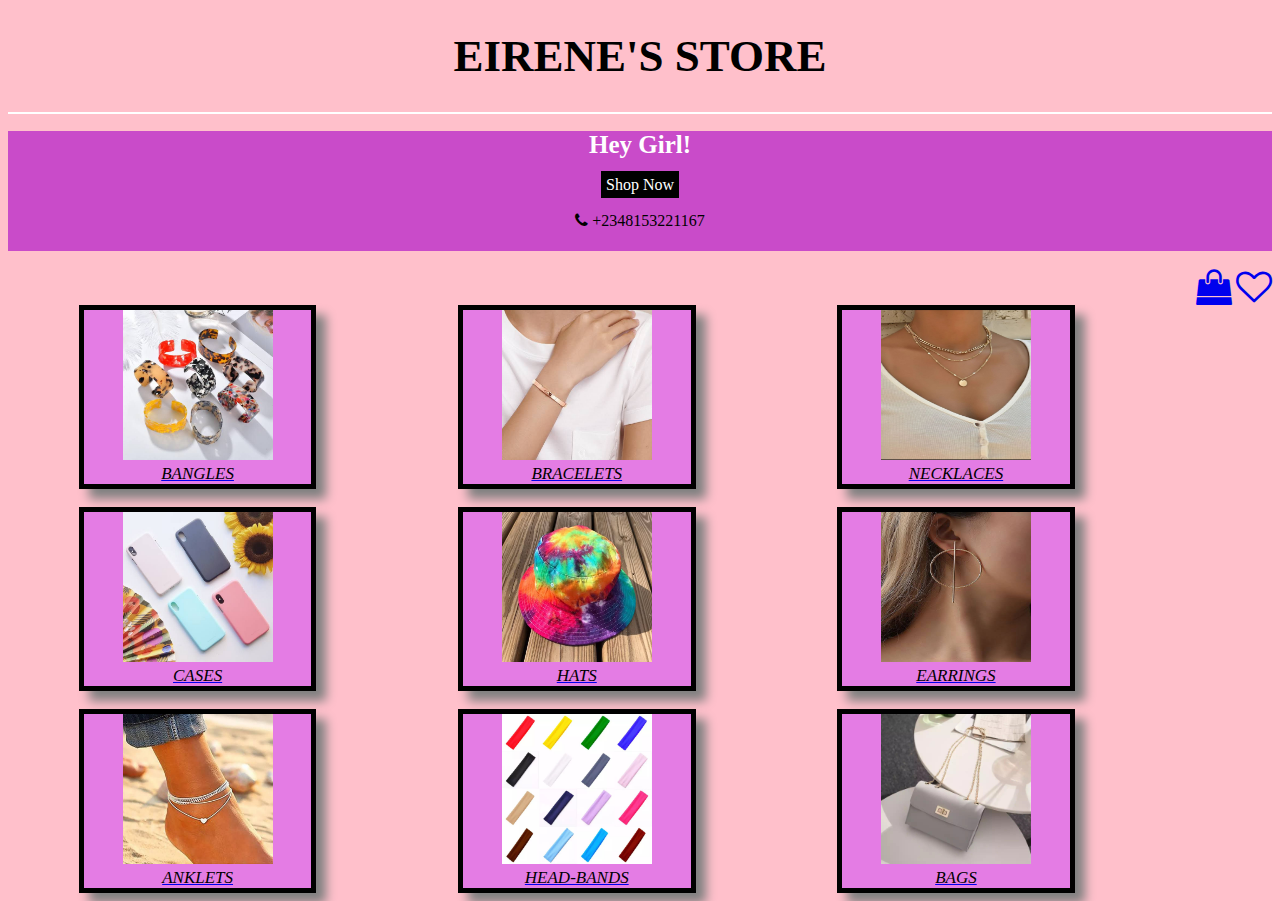
<file: index.html>
<!DOCTYPE html>
<html lang="en">
<head>
    <link rel="stylesheet" href="index.css">
    <meta charset="UTF-8">
    <meta http-equiv="X-UA-Compatible" content="IE=edge">
    <meta name="viewport" content="width=device-width, initial-scale=1.0">
    <link rel="stylesheet" href="https://cdnjs.cloudflare.com/ajax/libs/font-awesome/4.7.0/css/font-awesome.min.css">
    <link rel="stylesheet" href="https://cdnjs.cloudflare.com/ajax/libs/font-awesome/4.7.0/css/font-awesome.min.css">
    <link rel="stylesheet" href="https://cdnjs.cloudflare.com/ajax/libs/font-awesome/4.7.0/css/font-awesome.min.css">
    <link href="https://fonts.googleapis.com/css2?family=Comforter&family=Redressed&display=swap" rel="stylesheet"> 
    <title>EIRENE'S STORE</title>
</head>
<body>
   
   
        <h1 id="name">EIRENE'S STORE</h1> 
        <hr color="white">

<section class="first">
    <h1>Hey Girl!</h1>
    <a id="catalog" href="#third">Shop Now</a>
    <br>
    <br>
    <a id="phone"  href="tel:08153221167"><i class="fa fa-phone"></i> +2348153221167</a>
 </section>
<br>
 <div id="bag">
     <a href="#"><i class="fa fa-shopping-bag" style="font-size:36px"></i></a>
     <a href="#"><i class="fa fa-heart-o" style="font-size:36px;"></i></a>
 </div>
 <br><br>

 <section id="third">
    <figure class="boxx">
        <div class="box2"  >
            <center><a href="bangles.html"><img src="ab.jpg" alt="ACRYLIC BANGLE" width="150px" height="150px">
            <figcaption>BANGLES</figcaption></a></center>
        </div>
        <br>
        <div class="box2" >
        <center><a href="bracelets.html"> <img src="brace.jpg" alt="BRACELETS" width="150px" height="150px">
                <figcaption>BRACELETS</figcaption></a></center>
                </div>
        <br>
        <div class="box2" >
        <center><a href="neck.html"><img src="neck.jpg" alt="NECKLACES" width="150px" height="150px">
                <figcaption>NECKLACES</figcaption></a></center>
    </div>
    </figure>
  <br>
  <figure class="boxx">
    <div class="box2"  >
        <center><a href="#"><img src="cases.jpg" alt="PHONE CASES" width="150px" height="150px">
        <figcaption>CASES</figcaption></a></center>
    </div>
    <br>
    <div class="box2" >
    <center><a href="#"> <img src="hats.jpg" alt="HATS" width="150px" height="150px">
            <figcaption>HATS</figcaption></a></center>
            </div>
    <br>
    <div class="box2" >
    <center><a href="#"><img src="ear.jpg" alt="EARRINGS" width="150px" height="150px">
            <figcaption>EARRINGS</figcaption></a></center>
    </div>

</figure>
<br>
<figure class="boxx">
    <div class="box2"  >
        <center><a href="#"><img src="anklets.jpg" alt="NKLETS" width="150px" height="150px">
        <figcaption>ANKLETS</figcaption></a></center>
    </div>
    <br>
    <div class="box2" >
    <center><a href="#"> <img src="hb.jpg" alt="HEAD-BANDS" width="150px" height="150px">
            <figcaption>HEAD-BANDS</figcaption></a></center>
            </div>
    <br>
    <div class="box2" >
    <center><a href="#"><img src="bags.jpg" alt="BAGS" width="150px" height="150px">
            <figcaption>BAGS</figcaption></a></center>
    </div>

</figure>    
 </section>
<script src="index.js"></script>
</body>
</html>
</file>
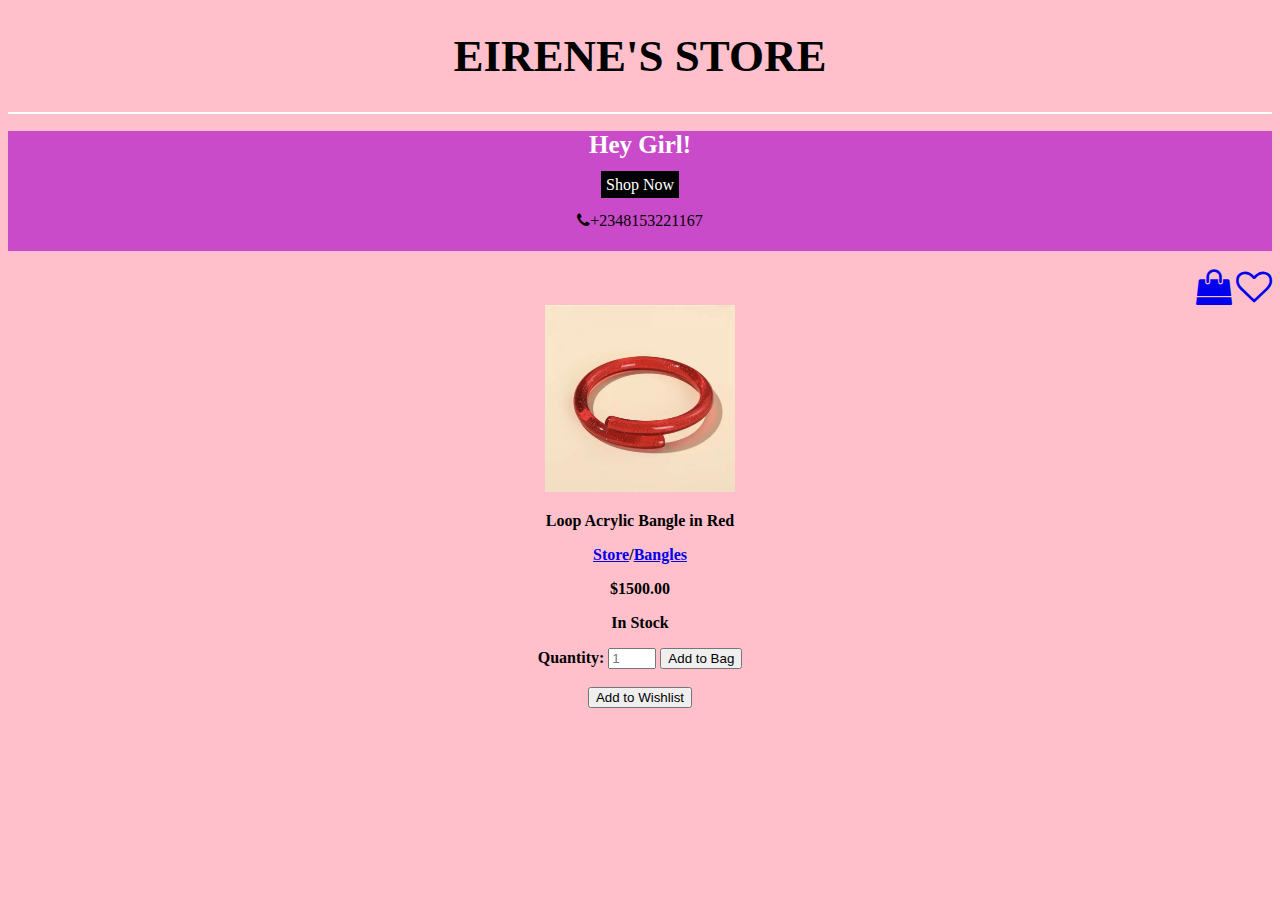
<file: bangle1.html>
<!DOCTYPE html>
<html lang="en">
<head>
    <link rel="stylesheet" href="index.css">
    <meta charset="UTF-8">
    <meta http-equiv="X-UA-Compatible" content="IE=edge">
    <meta name="viewport" content="width=device-width, initial-scale=1.0">
    <link rel="stylesheet" href="https://cdnjs.cloudflare.com/ajax/libs/font-awesome/4.7.0/css/font-awesome.min.css">
    <link rel="stylesheet" href="https://cdnjs.cloudflare.com/ajax/libs/font-awesome/4.7.0/css/font-awesome.min.css">
    <link rel="stylesheet" href="https://cdnjs.cloudflare.com/ajax/libs/font-awesome/4.7.0/css/font-awesome.min.css">
    <link href="https://fonts.googleapis.com/css2?family=Comforter&family=Redressed&display=swap" rel="stylesheet"> 
    <title>EIRENE'S STORE</title>
</head>
<body>
    <h1 id="name">EIRENE'S STORE</h1> 
    <hr color="white">
<section class="first">
<h1>Hey Girl!</h1>
<a id="catalog" href="index.html">Shop Now</a>
<br>
<br>
<a id="phone" href="tel:08153221167"><i class="fa fa-phone"></i>+2348153221167</a>
</section>
<br>
 <div id="bag">
     <a href="#"><i class="fa fa-shopping-bag" style="font-size:36px"></i></a>
     <a href="#"><i class="fa fa-heart-o" style="font-size:36px;"></i></a>
 </div>
 <br><br>

<section class="inspect">
    <img src="ab1.jpg" alt="" width="15%">
    <p>Loop Acrylic Bangle in Red</p>
    <a href="index.html">Store</a>/<a href="bangles.html">Bangles</a>
    <br>
    <p>$1500.00</p>
    <p>In Stock</p>
    <form id="my-form" >
        <label for="quantity">Quantity:</label>
        <input type="number" id="quantity" name="quantity" placeholder="1" min="1" max="5">
        <input id="btn" type="submit" value="Add to Bag">
        <div class="msg"></div>
        <br>
        <input id="btn2" type="submit" value="Add to Wishlist">
        <div class="msg2"></div>
        
    </form>
    
</section>
<script src="index.js"></script>
</body> 
</html>
</file>
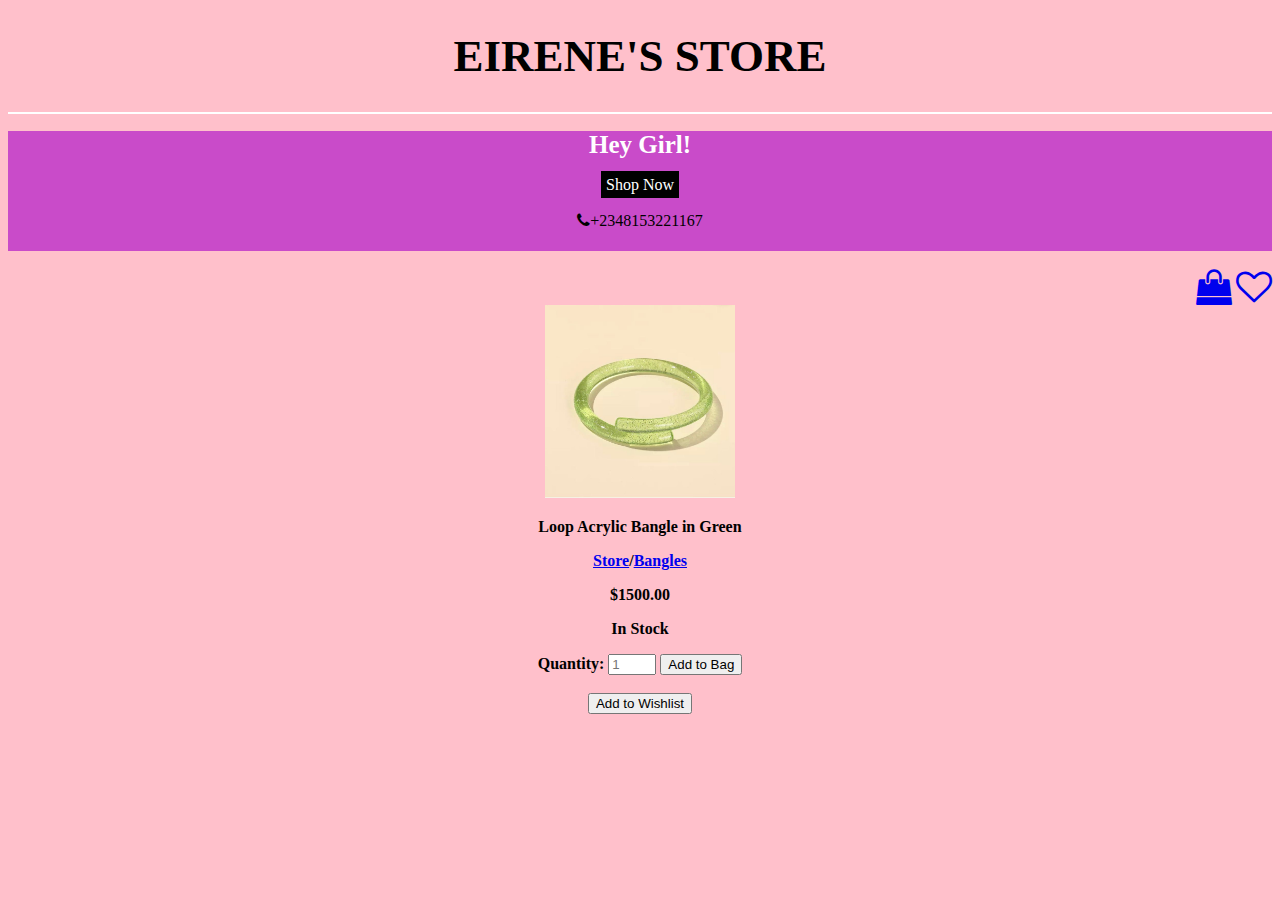
<file: bangle2.html>
<!DOCTYPE html>
<html lang="en">
<head>
    <link rel="stylesheet" href="index.css">
    <meta charset="UTF-8">
    <meta http-equiv="X-UA-Compatible" content="IE=edge">
    <meta name="viewport" content="width=device-width, initial-scale=1.0">
     <link rel="stylesheet" href="https://cdnjs.cloudflare.com/ajax/libs/font-awesome/4.7.0/css/font-awesome.min.css">
    <link rel="stylesheet" href="https://cdnjs.cloudflare.com/ajax/libs/font-awesome/4.7.0/css/font-awesome.min.css">
    <link rel="stylesheet" href="https://cdnjs.cloudflare.com/ajax/libs/font-awesome/4.7.0/css/font-awesome.min.css">
    <link href="https://fonts.googleapis.com/css2?family=Comforter&family=Redressed&display=swap" rel="stylesheet"> 
    <title>EIRENE'S STORE</title>
</head>
<body>
    <h1 id="name">EIRENE'S STORE</h1> 
    <hr color="white">
<section class="first">
<h1>Hey Girl!</h1>
<a id="catalog" href="index.html">Shop Now</a>
<br>
<br>
<a id="phone" 
href="tel:08153221167"><i class="fa fa-phone"></i>+2348153221167</a>

</section>
<br>
<div id="bag">
    <a href="#"><i class="fa fa-shopping-bag" style="font-size:36px"></i></a>
    <a href="#"><i class="fa fa-heart-o" style="font-size:36px;"></i></a>
</div>
<br><br>
<section class="inspect">
    <img src="abz.jpg" alt="" width="15%">
    <p>Loop Acrylic Bangle in Green</p>
    <a href="index.html">Store</a>/<a href="bangles.html">Bangles</a>
    <br>
    <p>$1500.00</p>
    <p>In Stock</p>
    <form id="my-form" >
        <label for="quantity">Quantity:</label>
        <input type="number" id="quantity" name="quantity" placeholder="1" min="1" max="5"> 
        <input id="btn" type="submit" value="Add to Bag">
        <div class="msg"></div>
        <br>
        <input id="btn2" type="submit" value="Add to Wishlist">
        <div class="msg2"></div>
        
    </form>
    
</section>
<script src="index.js"></script>
</body>
</html>
</file>
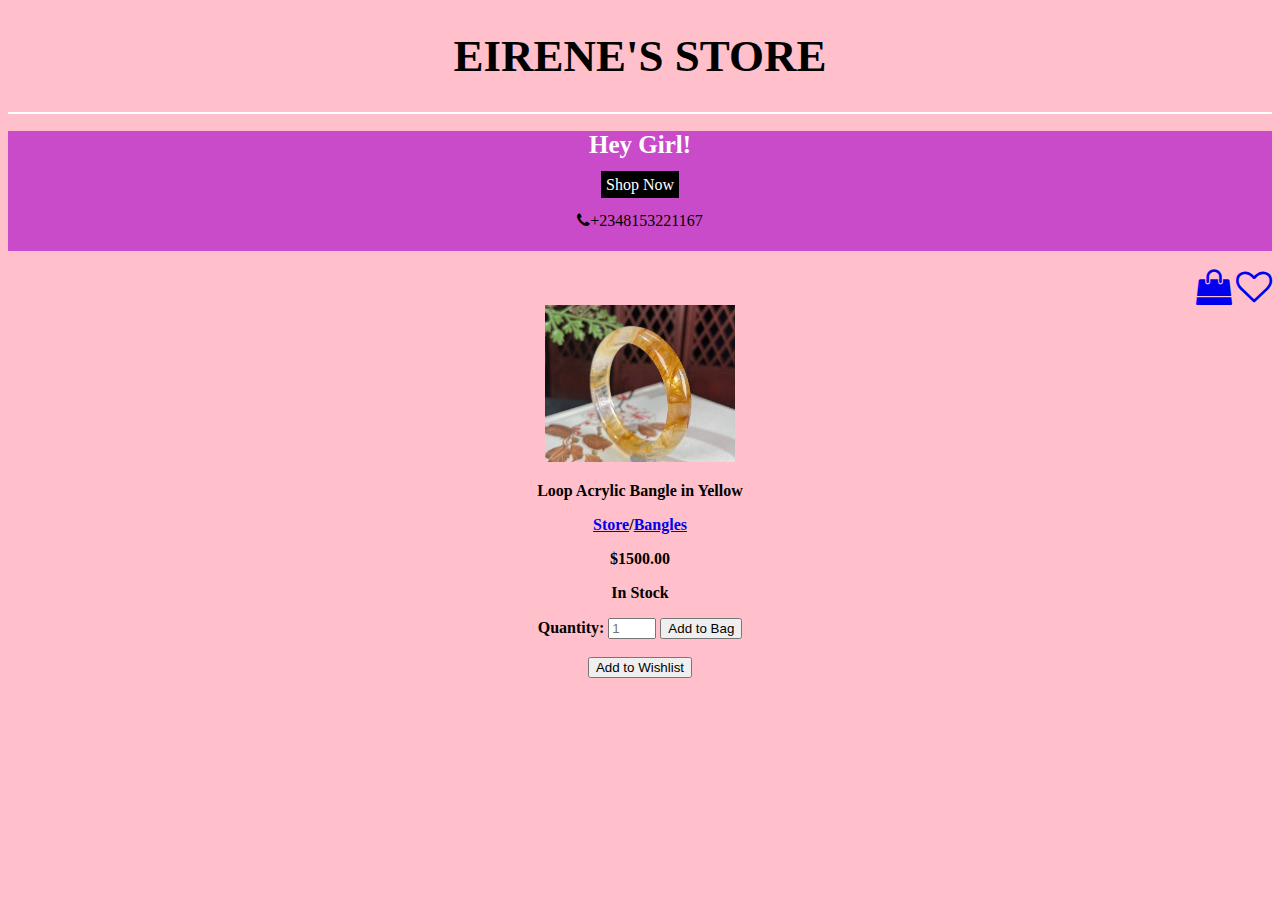
<file: bangle3.html>
<!DOCTYPE html>
<html lang="en">
<head>
    <link rel="stylesheet" href="index.css">
    <meta charset="UTF-8">
    <meta http-equiv="X-UA-Compatible" content="IE=edge">
    <meta name="viewport" content="width=device-width, initial-scale=1.0">
    <link rel="stylesheet" href="https://cdnjs.cloudflare.com/ajax/libs/font-awesome/4.7.0/css/font-awesome.min.css">
    <link rel="stylesheet" href="https://cdnjs.cloudflare.com/ajax/libs/font-awesome/4.7.0/css/font-awesome.min.css">
    <link rel="stylesheet" href="https://cdnjs.cloudflare.com/ajax/libs/font-awesome/4.7.0/css/font-awesome.min.css">
    <link href="https://fonts.googleapis.com/css2?family=Comforter&family=Redressed&display=swap" rel="stylesheet"> 
    <title>EIRENE'S STORE</title>
</head>
<body>
    <h1 id="name">EIRENE'S STORE</h1> 
    <hr color="white">
<section class="first">
<h1>Hey Girl!</h1>
<a id="catalog" href="index.html">Shop Now</a>
<br>
<br>
<a id="phone" 
href="tel:08153221167"><i class="fa fa-phone"></i>+2348153221167</a>

</section>
<br>
<div id="bag">
    <a href="#"><i class="fa fa-shopping-bag" style="font-size:36px"></i></a>
    <a href="#"><i class="fa fa-heart-o" style="font-size:36px;"></i></a>
</div>
<br><br>
<section class="inspect">
    <img src="ab3.jpg" alt="" width="15%">
    <p>Loop Acrylic Bangle in Yellow</p>
    <a href="index.html">Store</a>/<a href="bangles.html">Bangles</a>
    <br>
    <p>$1500.00</p>
    <p>In Stock</p>
    <form id="my-form" >
        <label for="quantity">Quantity:</label>
        <input type="number" id="quantity" name="quantity" placeholder="1" min="1" max="5"> 
        <input id="btn" type="submit" value="Add to Bag">
        <div class="msg"></div>
        <br>
        <input id="btn2" type="submit" value="Add to Wishlist">
        <div class="msg2"></div>
        
    </form>
    
</section>
<script src="index.js"></script>
</body>
</html>
</file>
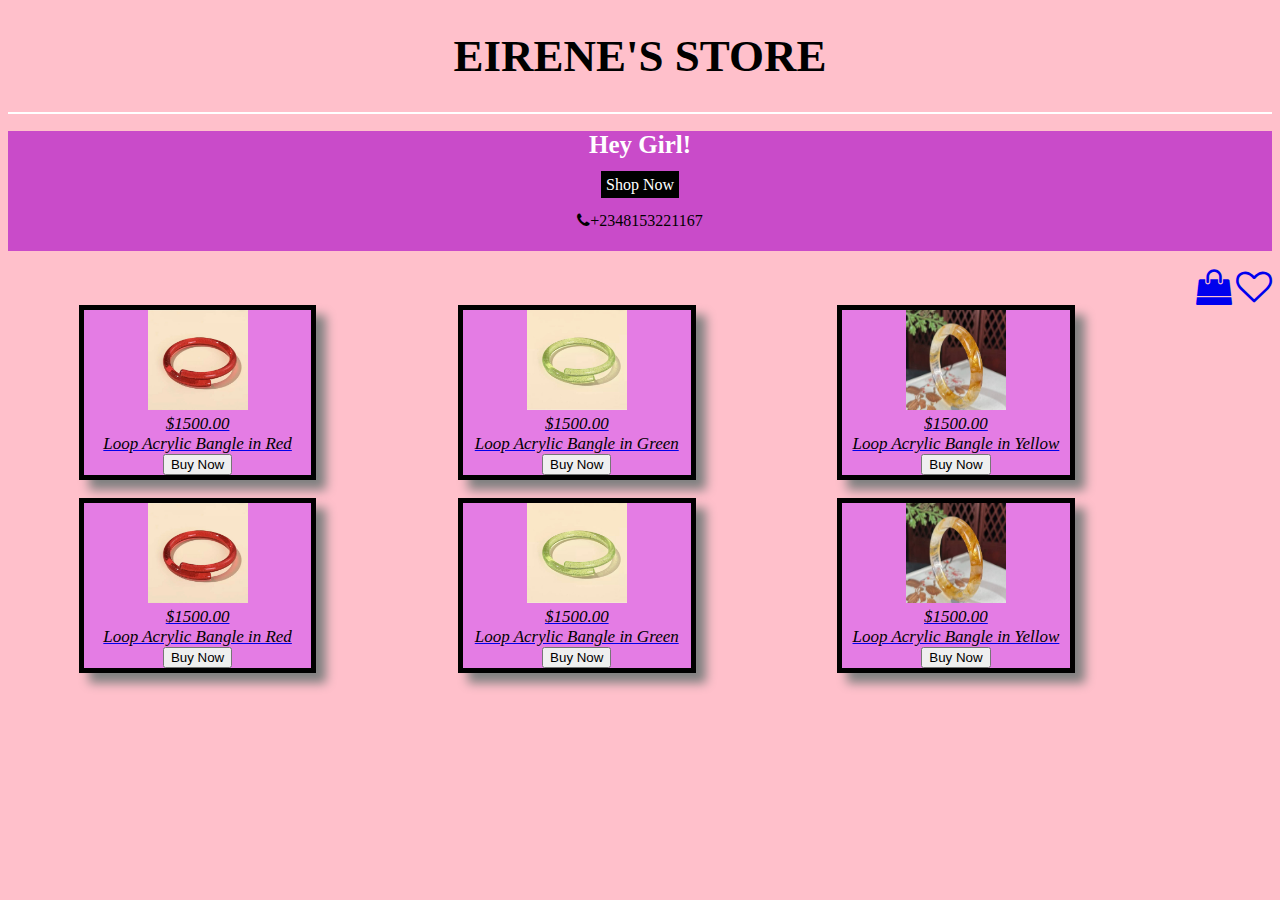
<file: bangles.html>
<!DOCTYPE html>
<html lang="en">
<head>
    <link rel="stylesheet" href="index.css">
    <meta charset="UTF-8">
    <meta http-equiv="X-UA-Compatible" content="IE=edge">
    <meta name="viewport" content="width=device-width, initial-scale=1.0">
    <link rel="stylesheet" href="https://cdnjs.cloudflare.com/ajax/libs/font-awesome/4.7.0/css/font-awesome.min.css">
    <link rel="stylesheet" href="https://cdnjs.cloudflare.com/ajax/libs/font-awesome/4.7.0/css/font-awesome.min.css">
    <link rel="stylesheet" href="https://cdnjs.cloudflare.com/ajax/libs/font-awesome/4.7.0/css/font-awesome.min.css">
    <link href="https://fonts.googleapis.com/css2?family=Comforter&family=Redressed&display=swap" rel="stylesheet"> 
    <title>EIRENE'S STORE</title>
</head>
<body>
    <h1 id="name">EIRENE'S STORE</h1> 
    <hr color="white">
<section class="first">
<h1>Hey Girl!</h1>
<a id="catalog" href="index.html">Shop Now</a>
<br>
<br>
<a id="phone" 
href="tel:08153221167"><i class="fa fa-phone"></i>+2348153221167</a>
</section>
<br>
 <div id="bag">
     <a href="#"><i class="fa fa-shopping-bag" style="font-size:36px"></i></a>
     <a href="#"><i class="fa fa-heart-o" style="font-size:36px;"></i></a>
 </div>
 <br><br>


<figure class="boxx">
    <div class="box2"  >
        <center><a href="bangle1.html"><img src="ab1.jpg" alt="" width="100px" height="100px">
            <figcaption>$1500.00 <br>
                Loop Acrylic Bangle in Red</figcaption>
                <button>Buy Now</button></a></center>
        </div>      
<br>
<div class="box2"  >
<center><a href="bangle2.html"><img src="abz.jpg" alt="" width="100px" height="100px">
    <figcaption>$1500.00 <br>
        Loop Acrylic Bangle in Green</figcaption>
        <button>Buy Now</button></a></center>
</div>      
<br>
<div class="box2"  >
<center><a href="bangle3.html"><img src="ab3.jpg" alt="" width="100px" height="100px">
<figcaption>$1500.00 <br>
    Loop Acrylic Bangle in Yellow</figcaption>
    <button>Buy Now</button></a></center>
</div>      
</figure>
<br>

<figure class="boxx">
    <div class="box2"  >
        <center><a href="bangle1.html"><img src="ab1.jpg" alt="" width="100px" height="100px">
            <figcaption>$1500.00 <br>
                Loop Acrylic Bangle in Red</figcaption>
                <button>Buy Now</button></a></center>
        </div>      
<br>
<div class="box2"  >
<center><a href="bangle2.html"><img src="abz.jpg" alt="" width="100px" height="100px">
    <figcaption>$1500.00 <br>
        Loop Acrylic Bangle in Green</figcaption>
        <button>Buy Now</button></a></center>
</div>      
<br>
<div class="box2"  >
<center><a href="bangle3.html"><img src="ab3.jpg" alt="" width="100px" height="100px">
<figcaption>$1500.00 <br>
    Loop Acrylic Bangle in Yellow</figcaption>
    <button>Buy Now</button></a></center>
</div>      
</figure>
<br>

</body>
</html>
</file>
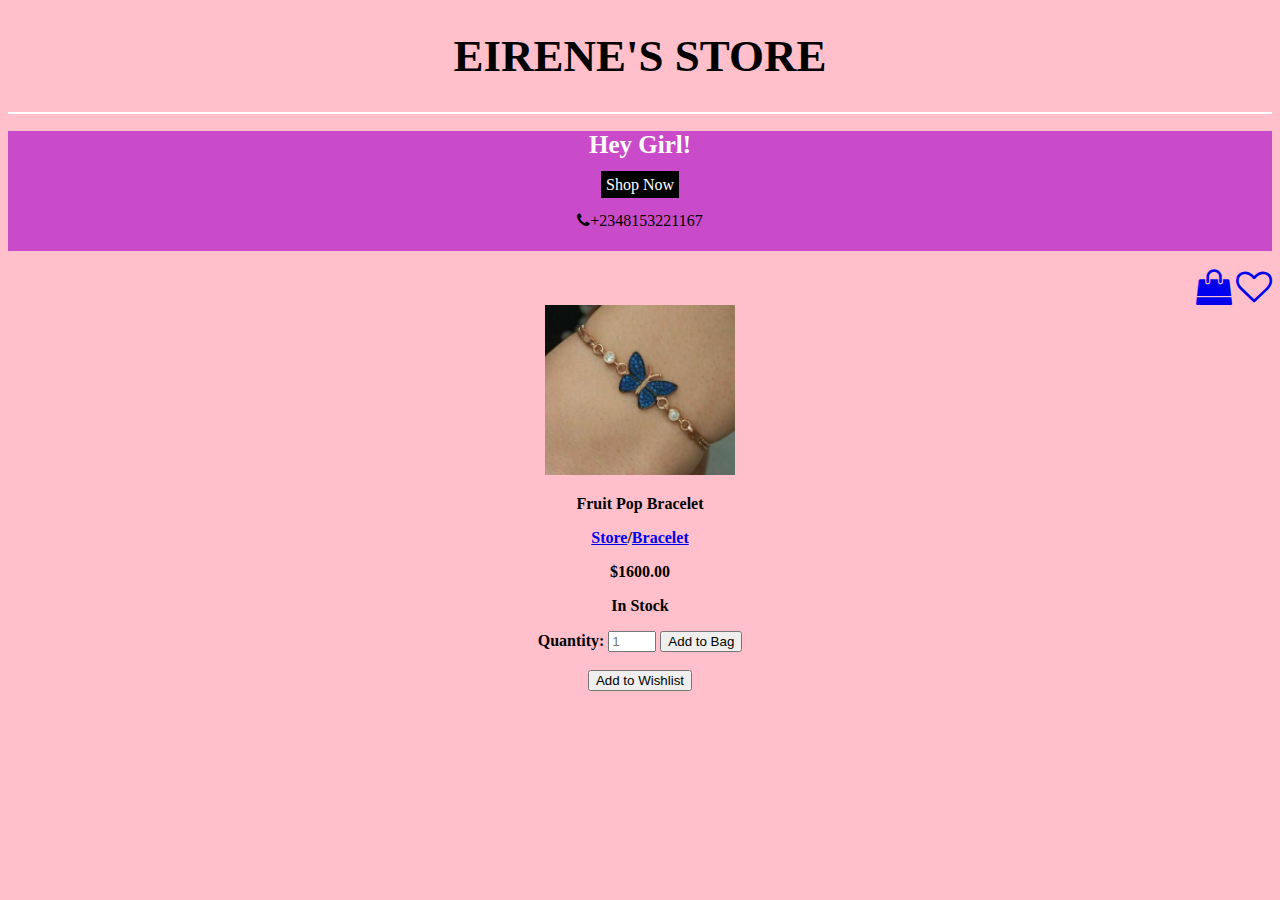
<file: brace1.html>
<!DOCTYPE html>
<html lang="en">
<head>
    <link rel="stylesheet" href="index.css">
    <meta charset="UTF-8">
    <meta http-equiv="X-UA-Compatible" content="IE=edge">
    <meta name="viewport" content="width=device-width, initial-scale=1.0">
    <link rel="stylesheet" href="https://cdnjs.cloudflare.com/ajax/libs/font-awesome/4.7.0/css/font-awesome.min.css">
    <link rel="stylesheet" href="https://cdnjs.cloudflare.com/ajax/libs/font-awesome/4.7.0/css/font-awesome.min.css">
    <link rel="stylesheet" href="https://cdnjs.cloudflare.com/ajax/libs/font-awesome/4.7.0/css/font-awesome.min.css">
    <link href="https://fonts.googleapis.com/css2?family=Comforter&family=Redressed&display=swap" rel="stylesheet"> 
    <title>EIRENE'S STORE</title>
</head>
<h1 id="name">EIRENE'S STORE</h1> 
        <hr color="white">
<section class="first">
    <h1>Hey Girl!</h1>
    <a id="catalog" href="index.html">Shop Now</a>
    <br>
    <br>
    <a id="phone" href="tel:08153221167"><i class="fa fa-phone"></i>+2348153221167</a>

 </section>
 <br>
 <div id="bag">
    <a href="#"><i class="fa fa-shopping-bag" style="font-size:36px"></i></a>
    <a href="#"><i class="fa fa-heart-o" style="font-size:36px;"></i></a>
</div>
<br><br>
<section class="inspect">
    <img src="brace1.jpg" alt="" width="15%">
    <p>Fruit Pop Bracelet</p>
    <a href="index.html">Store</a>/<a href="bracelets.html">Bracelet</a>
    <br>
    <p>$1600.00</p>
    <p>In Stock</p>
    <form id="my-form" >
        <label for="quantity">Quantity:</label>
        <input type="number" id="quantity" name="quantity" placeholder="1" min="1" max="5"> 
        <input id="btn" type="submit" value="Add to Bag">
        <div class="msg"></div>
        <br>
        <input id="btn2" type="submit" value="Add to Wishlist">
        <div class="msg2"></div>
        
    </form>
    
</section>
<script src="index.js"></script>
</body>
</html>
</file>
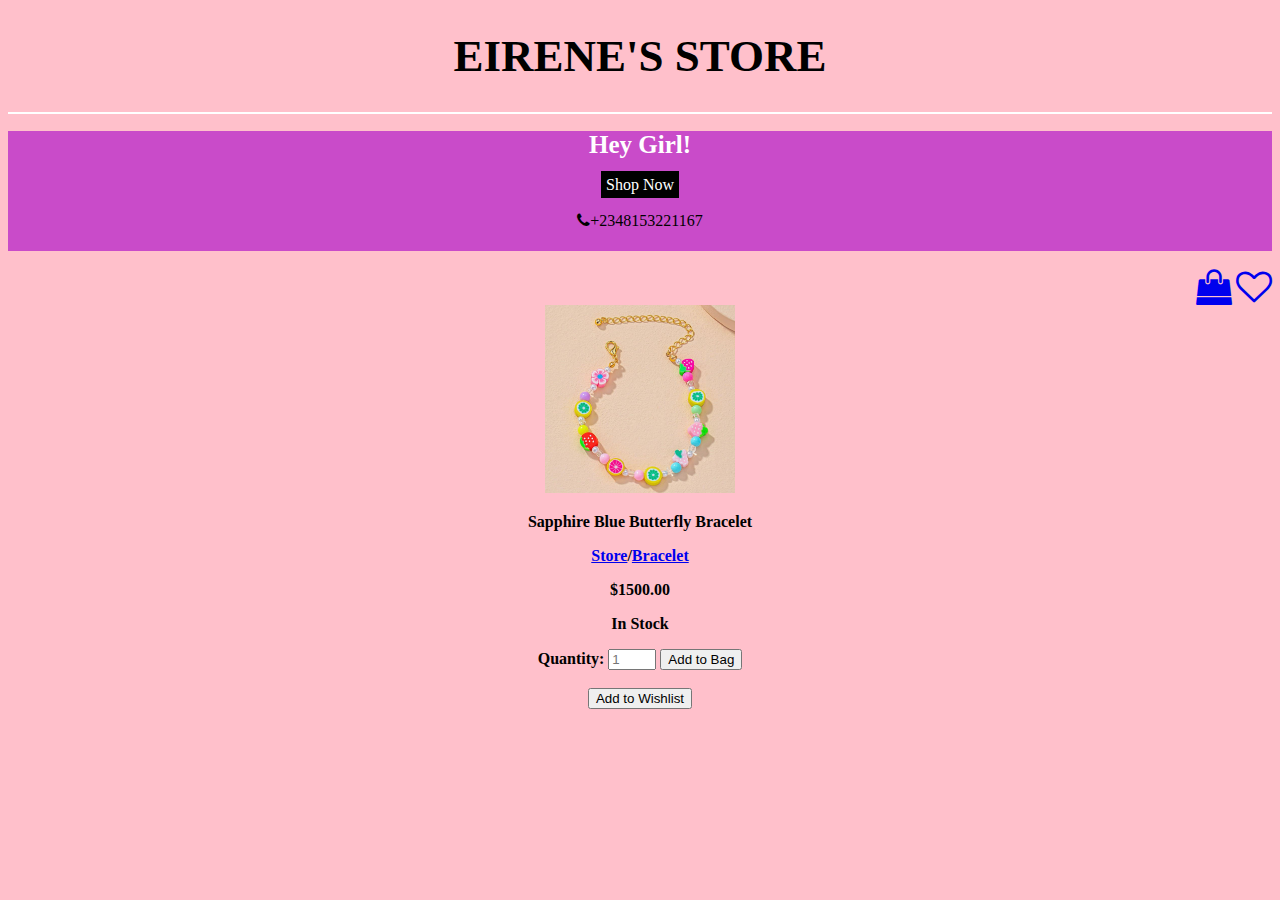
<file: brace2.html>
<!DOCTYPE html>
<html lang="en">
<head>
    <link rel="stylesheet" href="index.css">
    <meta charset="UTF-8">
    <meta http-equiv="X-UA-Compatible" content="IE=edge">
    <meta name="viewport" content="width=device-width, initial-scale=1.0">
    <link rel="stylesheet" href="https://cdnjs.cloudflare.com/ajax/libs/font-awesome/4.7.0/css/font-awesome.min.css">
    <link rel="stylesheet" href="https://cdnjs.cloudflare.com/ajax/libs/font-awesome/4.7.0/css/font-awesome.min.css">
    <link rel="stylesheet" href="https://cdnjs.cloudflare.com/ajax/libs/font-awesome/4.7.0/css/font-awesome.min.css">
    <link href="https://fonts.googleapis.com/css2?family=Comforter&family=Redressed&display=swap" rel="stylesheet"> 
    <title>EIRENE'S STORE</title>
</head>
<h1 id="name">EIRENE'S STORE</h1> 
        <hr color="white">
<section class="first">
    <h1>Hey Girl!</h1>
    <a id="catalog" href="index.html">Shop Now</a>
    <br>
    <br>
    <a id="phone" href="tel:08153221167"><i class="fa fa-phone"></i>+2348153221167</a>

 </section>
 <br>
 <div id="bag">
    <a href="#"><i class="fa fa-shopping-bag" style="font-size:36px"></i></a>
    <a href="#"><i class="fa fa-heart-o" style="font-size:36px;"></i></a>
</div>
<br><br>
<section class="inspect">
    <img src="brace2.jpg" alt="" width="15%">
    <p>Sapphire Blue Butterfly Bracelet</p>
    <a href="index.html">Store</a>/<a href="bracelets.html">Bracelet</a>
    <br>
    <p>$1500.00</p>
    <p>In Stock</p>
    <form id="my-form" >
        <label for="quantity">Quantity:</label>
        <input type="number" id="quantity" name="quantity" placeholder="1" min="1" max="5"> 
        <input id="btn" type="submit" value="Add to Bag">
        <div class="msg"></div>
        <br>
        <input id="btn2" type="submit" value="Add to Wishlist">
        <div class="msg2"></div>
        
    </form>
    
</section>
<script src="index.js"></script>
</body>
</html>
</file>
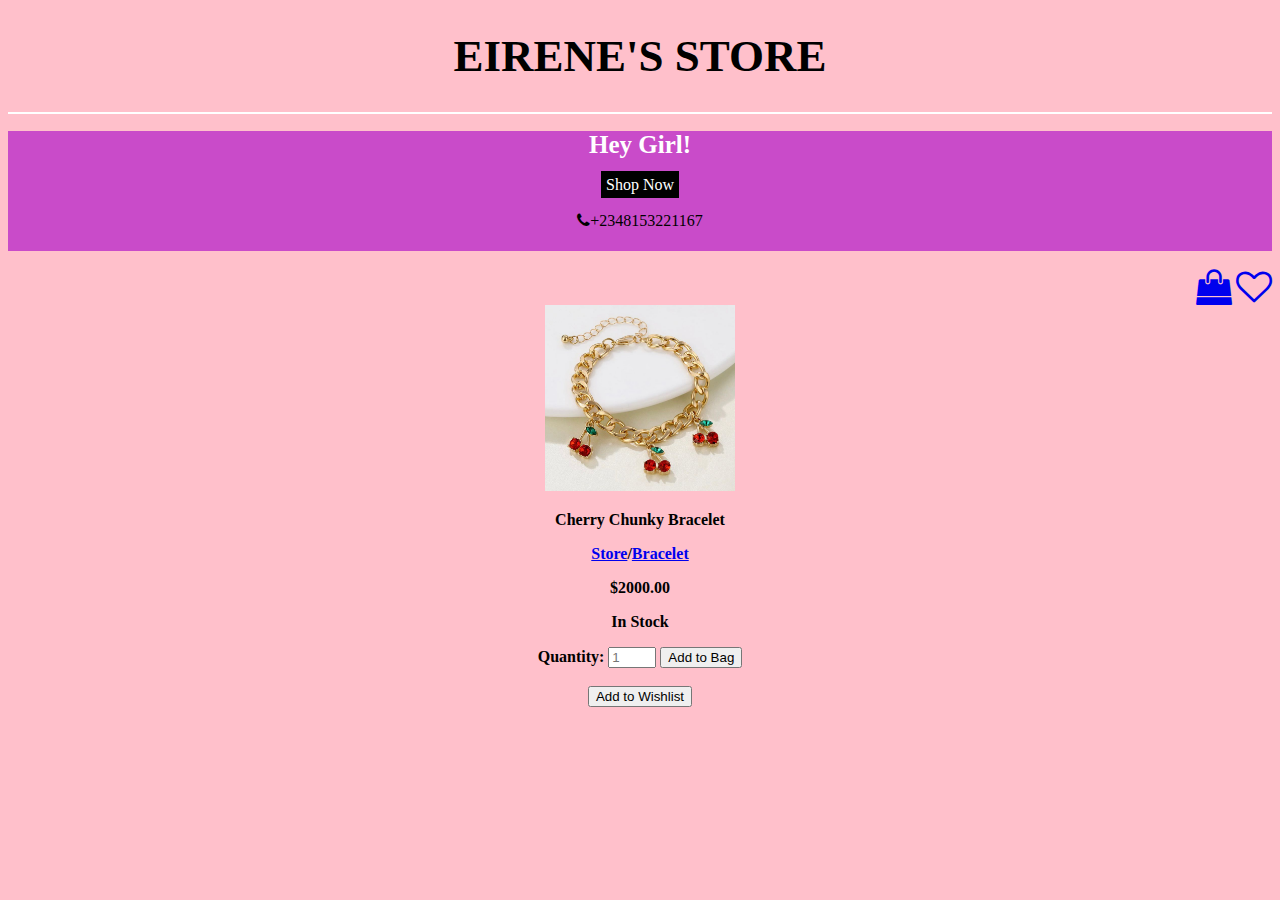
<file: brace3.html>
<!DOCTYPE html>
<html lang="en">
<head>
    <link rel="stylesheet" href="index.css">
    <meta charset="UTF-8">
    <meta http-equiv="X-UA-Compatible" content="IE=edge">
    <meta name="viewport" content="width=device-width, initial-scale=1.0">
    <link rel="stylesheet" href="https://cdnjs.cloudflare.com/ajax/libs/font-awesome/4.7.0/css/font-awesome.min.css">
    <link rel="stylesheet" href="https://cdnjs.cloudflare.com/ajax/libs/font-awesome/4.7.0/css/font-awesome.min.css">
    <link rel="stylesheet" href="https://cdnjs.cloudflare.com/ajax/libs/font-awesome/4.7.0/css/font-awesome.min.css">
    <link href="https://fonts.googleapis.com/css2?family=Comforter&family=Redressed&display=swap" rel="stylesheet"> 
    <title>EIRENE'S STORE</title>
</head>
<h1 id="name">EIRENE'S STORE</h1> 
        <hr color="white">
<section class="first">
    <h1>Hey Girl!</h1>
    <a id="catalog" href="index.html">Shop Now</a>
    <br>
    <br>
    <a id="phone" href="tel:08153221167"><i class="fa fa-phone"></i>+2348153221167</a>

 </section>
 <br>
 <div id="bag">
    <a href="#"><i class="fa fa-shopping-bag" style="font-size:36px"></i></a>
    <a href="#"><i class="fa fa-heart-o" style="font-size:36px;"></i></a>
</div>
<br><br>
<section class="inspect">
    <img src="brace3.jpg" alt="" width="15%">
    <p>Cherry Chunky Bracelet</p>
    <a href="index.html">Store</a>/<a href="bracelets.html">Bracelet</a>
    <br>
    <p>$2000.00</p>
    <p>In Stock</p>
    <form id="my-form" >
        <label for="quantity">Quantity:</label>
        <input type="number" id="quantity" name="quantity" placeholder="1" min="1" max="5"> 
        <input id="btn" type="submit" value="Add to Bag">
        <div class="msg"></div>
        <br>
        <input id="btn2" type="submit" value="Add to Wishlist">
        <div class="msg2"></div>
        
    </form>
    
</section>
<script src="index.js"></script>
</body>
</html>
</file>
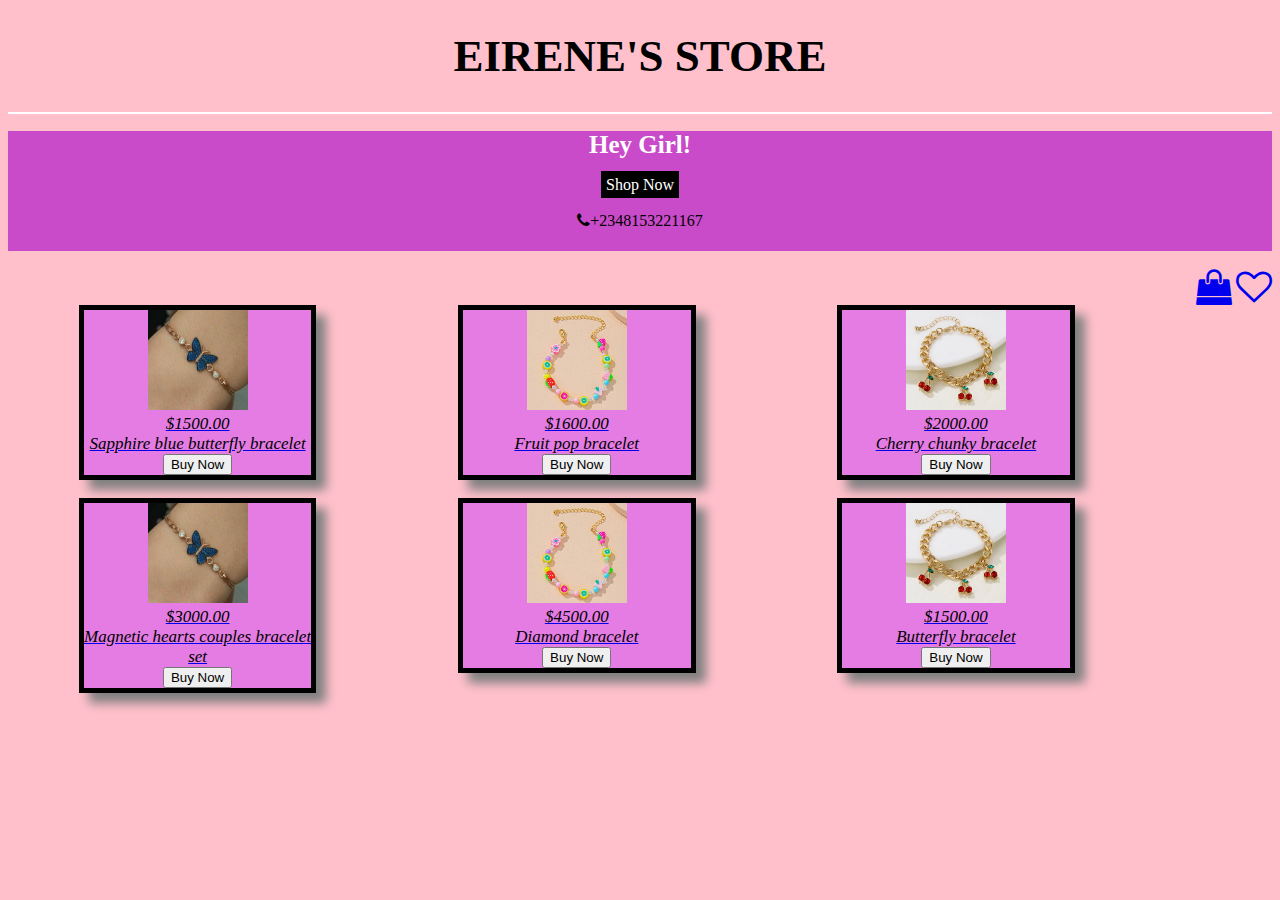
<file: bracelets.html>
<!DOCTYPE html>
<html lang="en">
<head>
    <link rel="stylesheet" href="index.css">
    <meta charset="UTF-8">
    <meta http-equiv="X-UA-Compatible" content="IE=edge">
    <meta name="viewport" content="width=device-width, initial-scale=1.0">
    <link rel="stylesheet" href="https://cdnjs.cloudflare.com/ajax/libs/font-awesome/4.7.0/css/font-awesome.min.css">
    <link rel="stylesheet" href="https://cdnjs.cloudflare.com/ajax/libs/font-awesome/4.7.0/css/font-awesome.min.css">
    <link href="https://fonts.googleapis.com/css2?family=Comforter&family=Redressed&display=swap" rel="stylesheet"> 
    <link rel="stylesheet" href="https://cdnjs.cloudflare.com/ajax/libs/font-awesome/4.7.0/css/font-awesome.min.css">
    <title>EIRENE'S STORE</title>
</head>
<h1 id="name">EIRENE'S STORE</h1> 
        <hr color="white">
<section class="first">
    <h1>Hey Girl!</h1>
    <a id="catalog" href="index.html">Shop Now</a>
    <br>
    <br>
    <a id="phone" href="tel:08153221167"><i class="fa fa-phone"></i>+2348153221167</a>
 </section>

 <br>
 <div id="bag">
 <a href="#"><i class="fa fa-shopping-bag" style="font-size:36px"></i></a>
 <a href="#"><i class="fa fa-heart-o" style="font-size:36px;"></i></a>
</div>
<br><br>
    
    
<figure class="boxx">
    <div class="box2"  >
        <center><a href="brace1.html"><img src="brace1.jpg" alt="" width="100px" height="100px">
            <figcaption>$1500.00 <br>
                Sapphire blue butterfly bracelet</figcaption>
                <button>Buy Now</button></a></center>
        </div>      
<br>
<div class="box2"  >
<center><a href="brace2.html"><img src="brace2.jpg" alt="" width="100px" height="100px">
    <figcaption>$1600.00 <br>
        Fruit pop bracelet</figcaption>
        <button>Buy Now</button></a></center>
</div>      
<br>
<div class="box2"  >
<center><a href="brace3.html"><img src="brace3.jpg" alt="" width="100px" height="100px">
<figcaption>$2000.00 <br>
    Cherry chunky bracelet</figcaption>
    <button>Buy Now</button></a></center>
</div>      
</figure>
<br>

<figure class="boxx">
    <div class="box2"  >
        <center><a href="brace1.html"><img src="brace1.jpg" alt="" width="100px" height="100px">
            <figcaption>$3000.00 <br>
                Magnetic hearts couples bracelet set</figcaption>
                <button>Buy Now</button></a></center>
        </div>      
<br>
<div class="box2"  >
<center><a href="brace2.html"><img src="brace2.jpg" alt="" width="100px" height="100px">
    <figcaption>$4500.00 <br>
        Diamond bracelet</figcaption>
        <button>Buy Now</button></a></center>
</div>      
<br>
<div class="box2"  >
<center><a href="brace3.html"><img src="brace3.jpg" alt="" width="100px" height="100px">
<figcaption>$1500.00 <br>
    Butterfly bracelet</figcaption>
    <button>Buy Now</button></a></center>
</div>      
</figure>

      

</body>
</html>
</file>
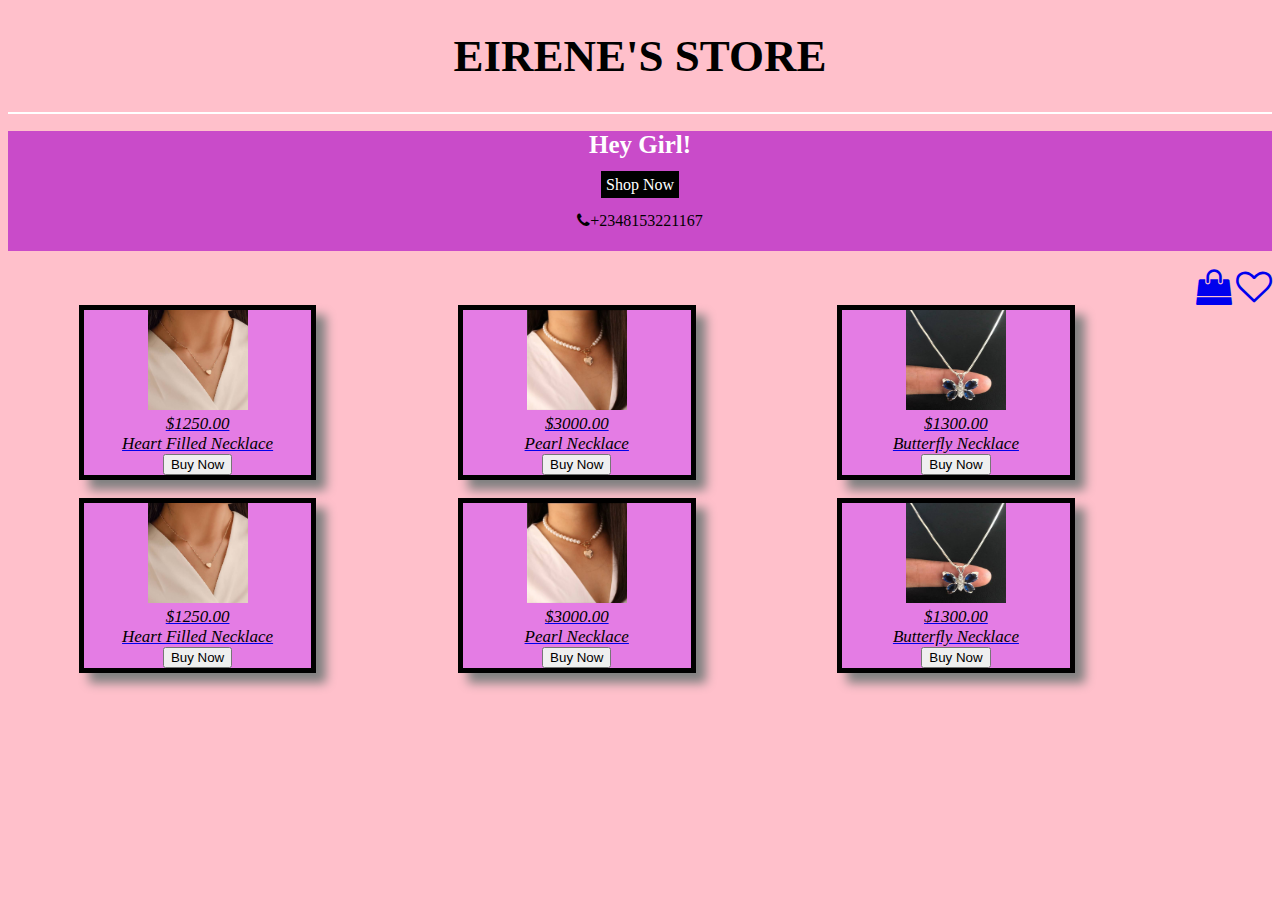
<file: neck.html>
<!DOCTYPE html>
<html lang="en">
<head>
    <link rel="stylesheet" href="index.css">
    <meta charset="UTF-8">
    <meta http-equiv="X-UA-Compatible" content="IE=edge">
    <meta name="viewport" content="width=device-width, initial-scale=1.0">
    <link rel="stylesheet" href="https://cdnjs.cloudflare.com/ajax/libs/font-awesome/4.7.0/css/font-awesome.min.css">
    <link rel="stylesheet" href="https://cdnjs.cloudflare.com/ajax/libs/font-awesome/4.7.0/css/font-awesome.min.css">
    <link rel="stylesheet" href="https://cdnjs.cloudflare.com/ajax/libs/font-awesome/4.7.0/css/font-awesome.min.css">
    <link href="https://fonts.googleapis.com/css2?family=Comforter&family=Redressed&display=swap" rel="stylesheet"> 
    <title>EIRENE'S STORE</title>
</head>
<body>
    <body>
        <h1 id="name">EIRENE'S STORE</h1> 
        <hr color="white">
<section class="first">
    <h1>Hey Girl!</h1>
    <a id="catalog" href="index.html">Shop Now</a>
    <br>
    <br>
    <a id="phone"  href="tel:08153221167"><i class="fa fa-phone"></i>+2348153221167</a>
 </section>
<br>
<div id="bag">
     <a href="#"><i class="fa fa-shopping-bag" style="font-size:36px"></i></a>
     <a href="#"><i class="fa fa-heart-o" style="font-size:36px;"></i></a>
 </div>
 <br><br>

<figure class="boxx">
    <div class="box2"  >
        <center><a href="neck1.html"><img src="neck1.jpg" alt="" width="100px">
            <figcaption>$1250.00 <br>
                Heart Filled Necklace</figcaption>
                <button>Buy Now</button></a></center>
        </div>      
<br>
<div class="box2"  >
<center><a href="neck2.html"><img src="neck3.jpg" alt="" width="100px">
    <figcaption>$3000.00 <br>
        Pearl Necklace</figcaption>
        <button>Buy Now</button></a></center>
</div>      
<br>
<div class="box2"  >
<center><a href="neck3.html"><img src="neck4.jpg" alt="" width="100px" height="100px">
<figcaption>$1300.00 <br>
    Butterfly Necklace</figcaption>
    <button>Buy Now</button></a></center>
</div>      
</figure>
<br>

<figure class="boxx">
    <div class="box2"  >
        <center><a href="neck1.html"><img src="neck1.jpg" alt="" width="100px">
            <figcaption>$1250.00 <br>
                Heart Filled Necklace</figcaption>
                <button>Buy Now</button></a></center>
        </div>      
<br>
<div class="box2"  >
<center><a href="neck2.html"><img src="neck3.jpg" alt="" width="100px">
    <figcaption>$3000.00 <br>
        Pearl Necklace</figcaption>
        <button>Buy Now</button></a></center>
</div>      
<br>
<div class="box2"  >
<center><a href="neck3.html"><img src="neck4.jpg" alt="" width="100px" height="100px">
<figcaption>$1300.00 <br>
    Butterfly Necklace</figcaption>
    <button>Buy Now</button></a></center>
</div>      
</figure>

      

</body>
</html>
</file>
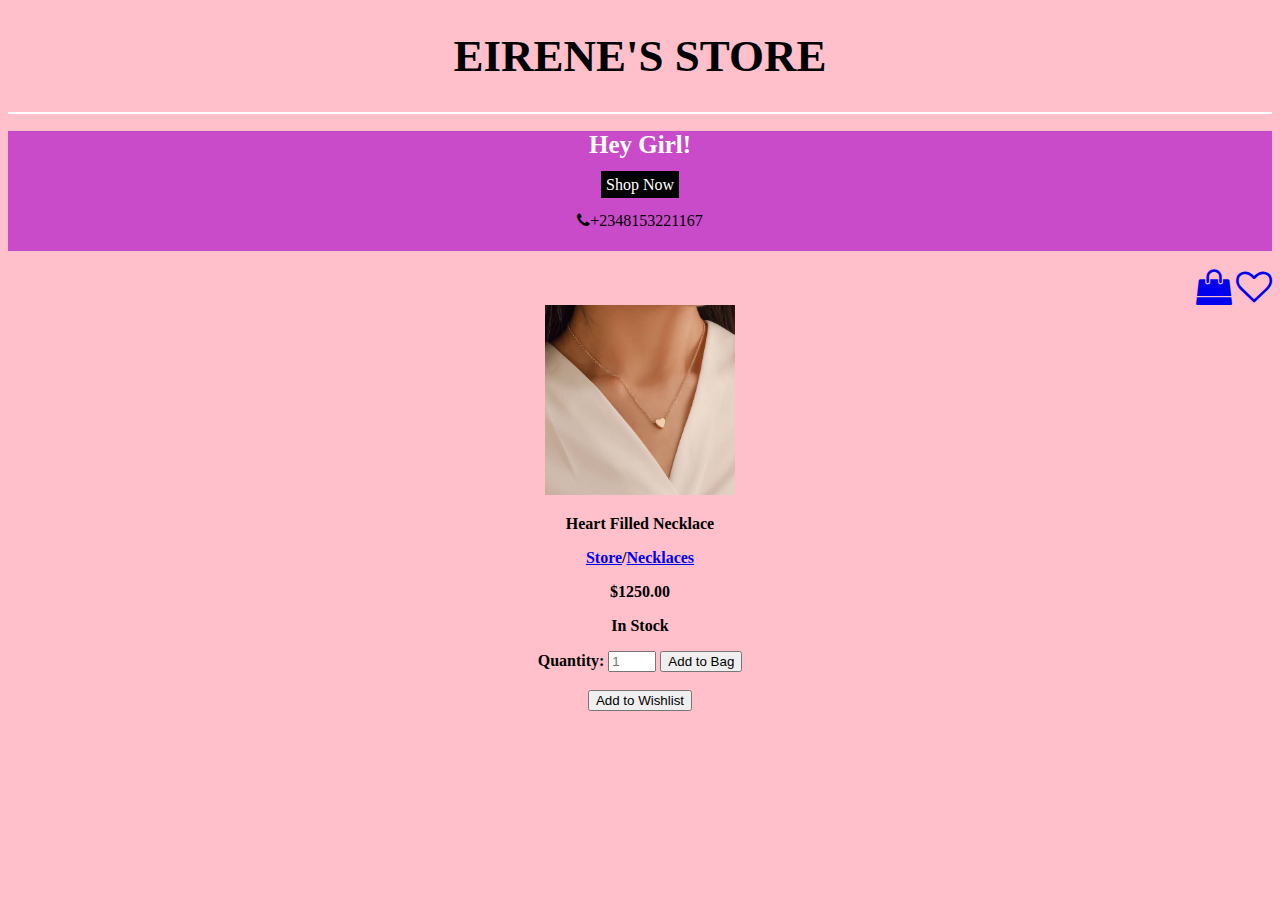
<file: neck1.html>
<!DOCTYPE html>
<html lang="en">
<head>
    <link rel="stylesheet" href="index.css">
    <meta charset="UTF-8">
    <meta http-equiv="X-UA-Compatible" content="IE=edge">
    <meta name="viewport" content="width=device-width, initial-scale=1.0">
    <link rel="stylesheet" href="https://cdnjs.cloudflare.com/ajax/libs/font-awesome/4.7.0/css/font-awesome.min.css">
    <link rel="stylesheet" href="https://cdnjs.cloudflare.com/ajax/libs/font-awesome/4.7.0/css/font-awesome.min.css">
    <link rel="stylesheet" href="https://cdnjs.cloudflare.com/ajax/libs/font-awesome/4.7.0/css/font-awesome.min.css">
    <link href="https://fonts.googleapis.com/css2?family=Comforter&family=Redressed&display=swap" rel="stylesheet"> 
    <title>EIRENE'S STORE</title>
</head>
<body>
    <h1 id="name">EIRENE'S STORE</h1> 
    <hr color="white">
<section class="first">
<h1>Hey Girl!</h1>
<a id="catalog" href="index.html">Shop Now</a>
<br>
<br>
<a id="phone" 
href="tel:08153221167"><i class="fa fa-phone"></i>+2348153221167</a>

</section>
<br>
<div id="bag">
    <a href="#"><i class="fa fa-shopping-bag" style="font-size:36px"></i></a>
    <a href="#"><i class="fa fa-heart-o" style="font-size:36px;"></i></a>
</div>
<br><br>
<section class="inspect">
    <img src="neck1.jpg" alt="" width="15%">
    <p>Heart Filled Necklace</p>
    <a href="index.html">Store</a>/<a href="neck.html">Necklaces</a>
    <br>
    <p>$1250.00</p>
    <p>In Stock</p>
    <form id="my-form" >
        <label for="quantity">Quantity:</label>
        <input type="number" id="quantity" name="quantity" placeholder="1" min="1" max="5"> 
        <input id="btn" type="submit" value="Add to Bag">
        <div class="msg"></div>
        <br>
        <input id="btn2" type="submit" value="Add to Wishlist">
        <div class="msg2"></div>
        
    </form>
    
</section>
<script src="index.js"></script>
</body>
</html>
</file>
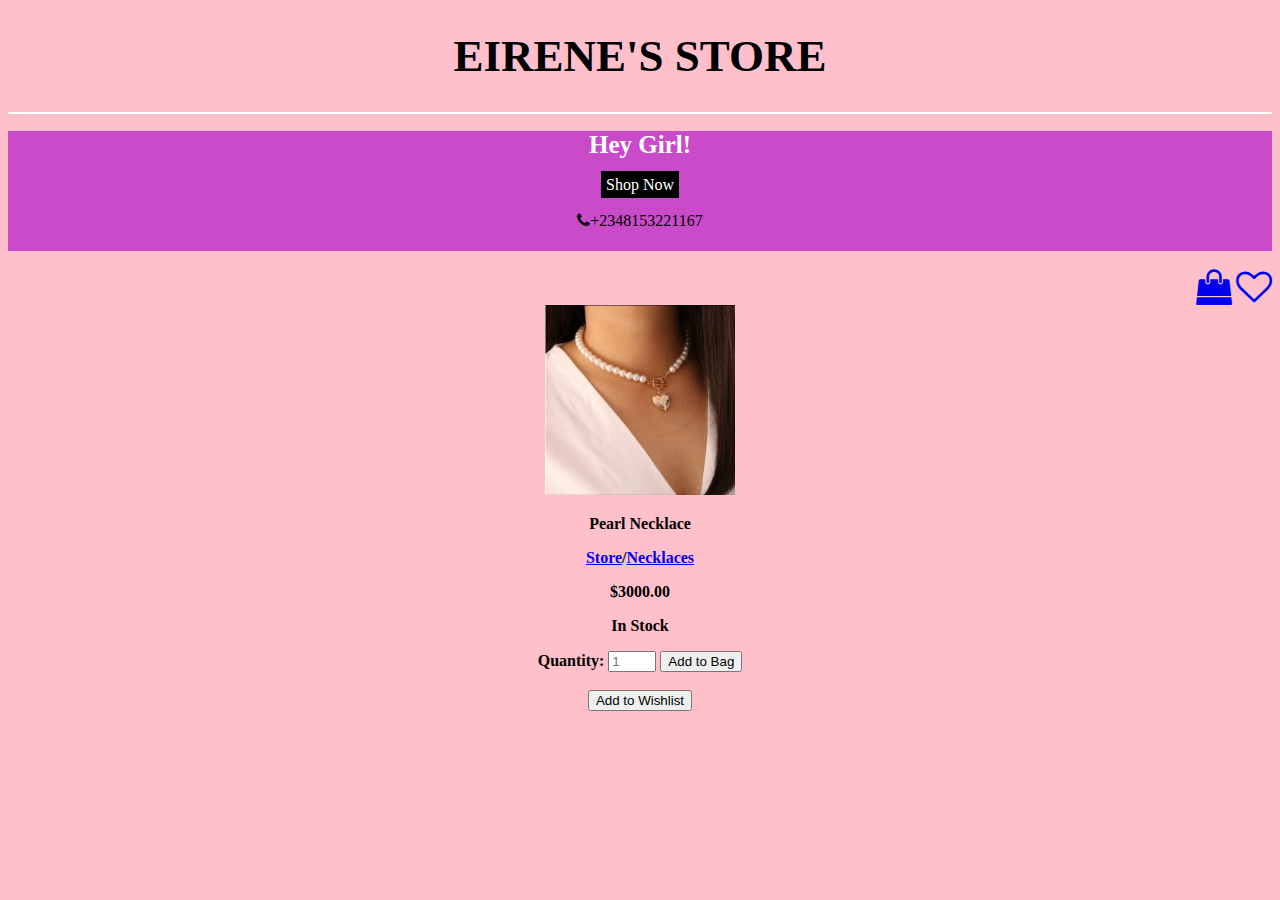
<file: neck2.html>
<!DOCTYPE html>
<html lang="en">
<head>
    <link rel="stylesheet" href="index.css">
    <meta charset="UTF-8">
    <meta http-equiv="X-UA-Compatible" content="IE=edge">
    <meta name="viewport" content="width=device-width, initial-scale=1.0">
    <link rel="stylesheet" href="https://cdnjs.cloudflare.com/ajax/libs/font-awesome/4.7.0/css/font-awesome.min.css">
    <link rel="stylesheet" href="https://cdnjs.cloudflare.com/ajax/libs/font-awesome/4.7.0/css/font-awesome.min.css">
    <link rel="stylesheet" href="https://cdnjs.cloudflare.com/ajax/libs/font-awesome/4.7.0/css/font-awesome.min.css">
    <link href="https://fonts.googleapis.com/css2?family=Comforter&family=Redressed&display=swap" rel="stylesheet"> 
    <title>EIRENE'S STORE</title>
</head>
<body>
    <h1 id="name">EIRENE'S STORE</h1> 
    <hr color="white">
<section class="first">
<h1>Hey Girl!</h1>
<a id="catalog" href="index.html">Shop Now</a>
<br>
<br>
<a id="phone" 
href="tel:08153221167"><i class="fa fa-phone"></i>+2348153221167</a>

</section>
<br>
<div id="bag">
    <a href="#"><i class="fa fa-shopping-bag" style="font-size:36px"></i></a>
    <a href="#"><i class="fa fa-heart-o" style="font-size:36px;"></i></a>
</div>
<br><br>
<section class="inspect">
    <img src="neck3.jpg" alt="" width="15%">
    <p>Pearl Necklace</p>
    <a href="index.html">Store</a>/<a href="neck.html">Necklaces</a>
    <br>
    <p>$3000.00</p>
    <p>In Stock</p>
    <form id="my-form" >
        <label for="quantity">Quantity:</label>
        <input type="number" id="quantity" name="quantity" placeholder="1" min="1" max="5"> 
        <input id="btn" type="submit" value="Add to Bag">
        <div class="msg"></div>
        <br>
        <input id="btn2" type="submit" value="Add to Wishlist">
        <div class="msg2"></div>
        
    </form>
    
</section>
<script src="index.js"></script>
</body>
</html>
</file>
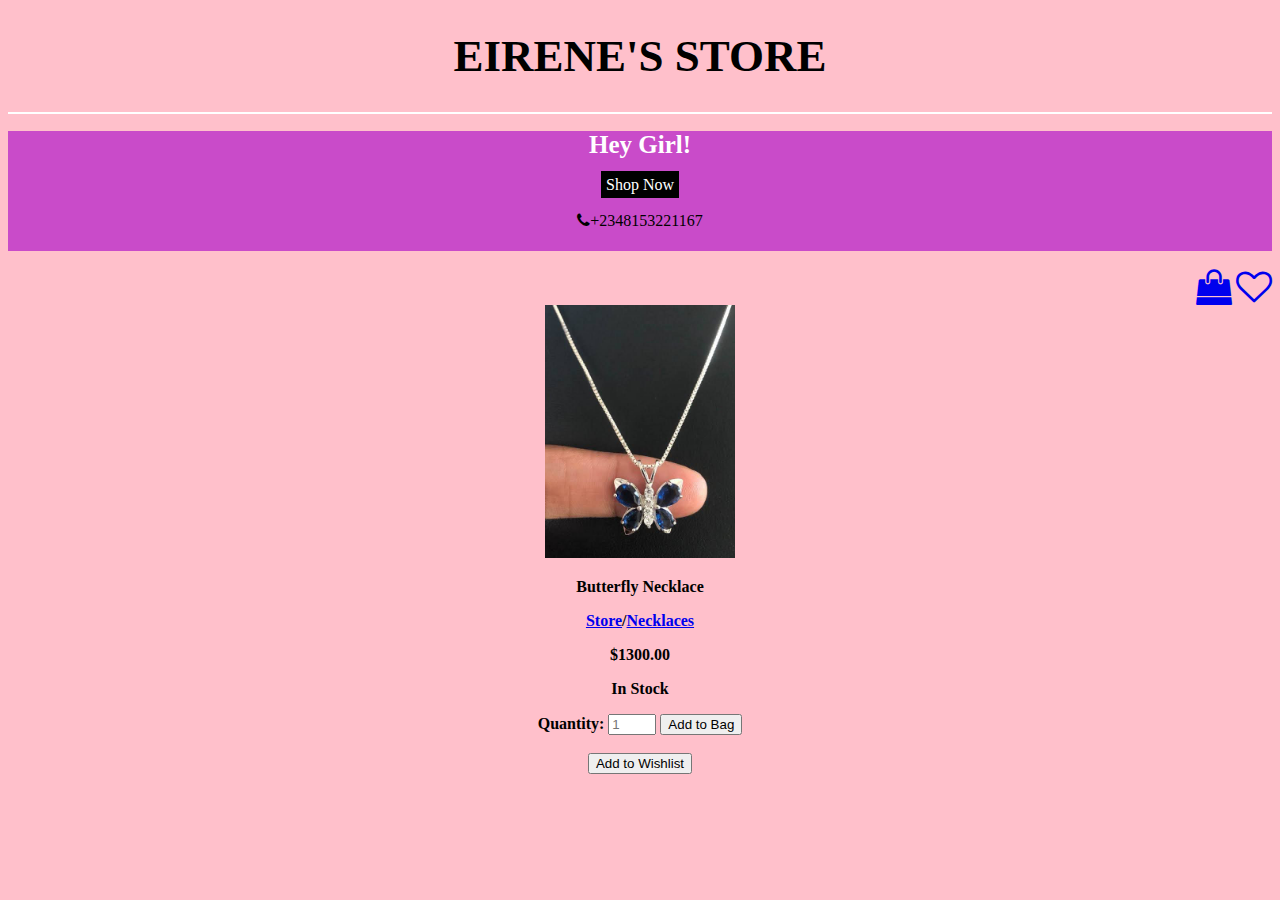
<file: neck3.html>
<!DOCTYPE html>
<html lang="en">
<head>
    <link rel="stylesheet" href="index.css">
    <meta charset="UTF-8">
    <meta http-equiv="X-UA-Compatible" content="IE=edge">
    <meta name="viewport" content="width=device-width, initial-scale=1.0">
    <link rel="stylesheet" href="https://cdnjs.cloudflare.com/ajax/libs/font-awesome/4.7.0/css/font-awesome.min.css">
    <link rel="stylesheet" href="https://cdnjs.cloudflare.com/ajax/libs/font-awesome/4.7.0/css/font-awesome.min.css">
    <link rel="stylesheet" href="https://cdnjs.cloudflare.com/ajax/libs/font-awesome/4.7.0/css/font-awesome.min.css">
    <link href="https://fonts.googleapis.com/css2?family=Comforter&family=Redressed&display=swap" rel="stylesheet"> 
    <title>EIRENE'S STORE</title>
</head>
<body>
    <h1 id="name">EIRENE'S STORE</h1> 
    <hr color="white">
<section class="first">
<h1>Hey Girl!</h1>
<a id="catalog" href="index.html">Shop Now</a>
<br>
<br>
<a id="phone" 
href="tel:08153221167"><i class="fa fa-phone"></i>+2348153221167</a>

</section>
<br>
<div id="bag">
    <a href="#"><i class="fa fa-shopping-bag" style="font-size:36px"></i></a>
    <a href="#"><i class="fa fa-heart-o" style="font-size:36px;"></i></a>
</div>
<br><br>
<section class="inspect">
    <img src="neck4.jpg" alt="" width="15%">
    <p>Butterfly Necklace</p>
    <a href="index.html">Store</a>/<a href="neck.html">Necklaces</a>
    <br>
    <p>$1300.00</p>
    <p>In Stock</p>
    <form id="my-form" >
        <label for="quantity">Quantity:</label>
        <input type="number" id="quantity" name="quantity" placeholder="1" min="1" max="5"> 
        <input id="btn" type="submit" value="Add to Bag">
        <div class="msg"></div>
        <br>
        <input id="btn2" type="submit" value="Add to Wishlist">
        <div class="msg2"></div>
        
    </form>
        
    </section>
    <script src="index.js"></script>
    </body>
    </html>
</file>
<file: index.css>
body{
  background-color: pink;
}
#name{
  text-align: center;
  font-size: 45px;
  font-family: 'Redressed', cursive;

}
.first{
    background-color: rgb(201, 75, 201);
    text-align: center;
    height:120px;
}
.first h1{
    font-family: cursive ;
    font-size: 25px;;
    color: white;
}
#catalog{
color:white;
/*font*/
background-color: black;
border-width:5px;
border-color:black;
border-style:solid;
text-decoration: none;
}
#catalog:hover{
  color:black;
/*font*/
background-color: pink;
border-width:5px;
border-color:pink;
border-style:solid;
text-decoration: none;
animation-name:phone;
animation-duration:0.5s;
}
  @keyframes phone{
    100% {
     border-width: 10px;
    }
  }
#phone{
  background-color: transparent; 
  color: black; 
  text-decoration: none;
}
#phone:hover{
  color:black;
/*font*/
background-color: pink;
border-width:5px;
border-color:pink;
border-style:solid;
text-decoration: none;
animation-name:phone;
animation-duration:0.5s;
}
  @keyframes phone{
    100% {
     border-width: 10px;
    }
  }
figcaption{
    font-family: 'Segoe UI', Tahoma, Geneva, Verdana, sans-serif;
    font-style: italic;
    color: blue;
}
.boxx {
    background: pink;
    height: 100%;
    width:90%;
    display: flex;
margin:0px;
    justify-content: space-evenly;
  

  }
  .box2 {
    background: rgb(228, 124, 228);
    box-shadow: 10px 10px 10px 0px grey;
    width: 20%;
    height: 50%;
    border: 5px solid black;
  }
  .box2:hover{
border:5px solid white;
animation-name:love;
    animation-duration:1s;

  }
  @keyframes love {
    100% {
      width:21%;
      
      
    }
  }
  .box2 figcaption{
    color: black;
    font-family: cursive;
    text-decoration: none;
    font-size: 17px;
  }
/*bracelts*/

  .inspect {
    text-align: center;
   font-weight: bold;
  }
  .error {
  
    color: black;
    font-family: 'Segoe UI', Tahoma, Geneva, Verdana, sans-serif;
    font-style: italic;
    padding: 5px;
    margin: 5px;
  }
 #bag{
   float: right;
   background-color: transparent; 
   color: black; 
   border-style: none;
 }
 #bag a{
   text-decoration: none;
 }
 
 
@media (max-width:700px){
  .boxx {
    width:100%;
    justify-content:right;
  }
  .box2 {
    width: 32%;
height:100%;
    margin: 5px;
    border: 5px solid black;
  }
  .box2:hover{
    border:5px solid white;
    animation-name:love;
        animation-duration:1s;
    
      }
      @keyframes love {
        100% {
          width:35%;

        }
      }
img{
width:70px;
height:70px;
}
.first{
width:100%;
}
.box2 figcaption{
font-style:normal;
font-family: serif;
}
}
</file>
